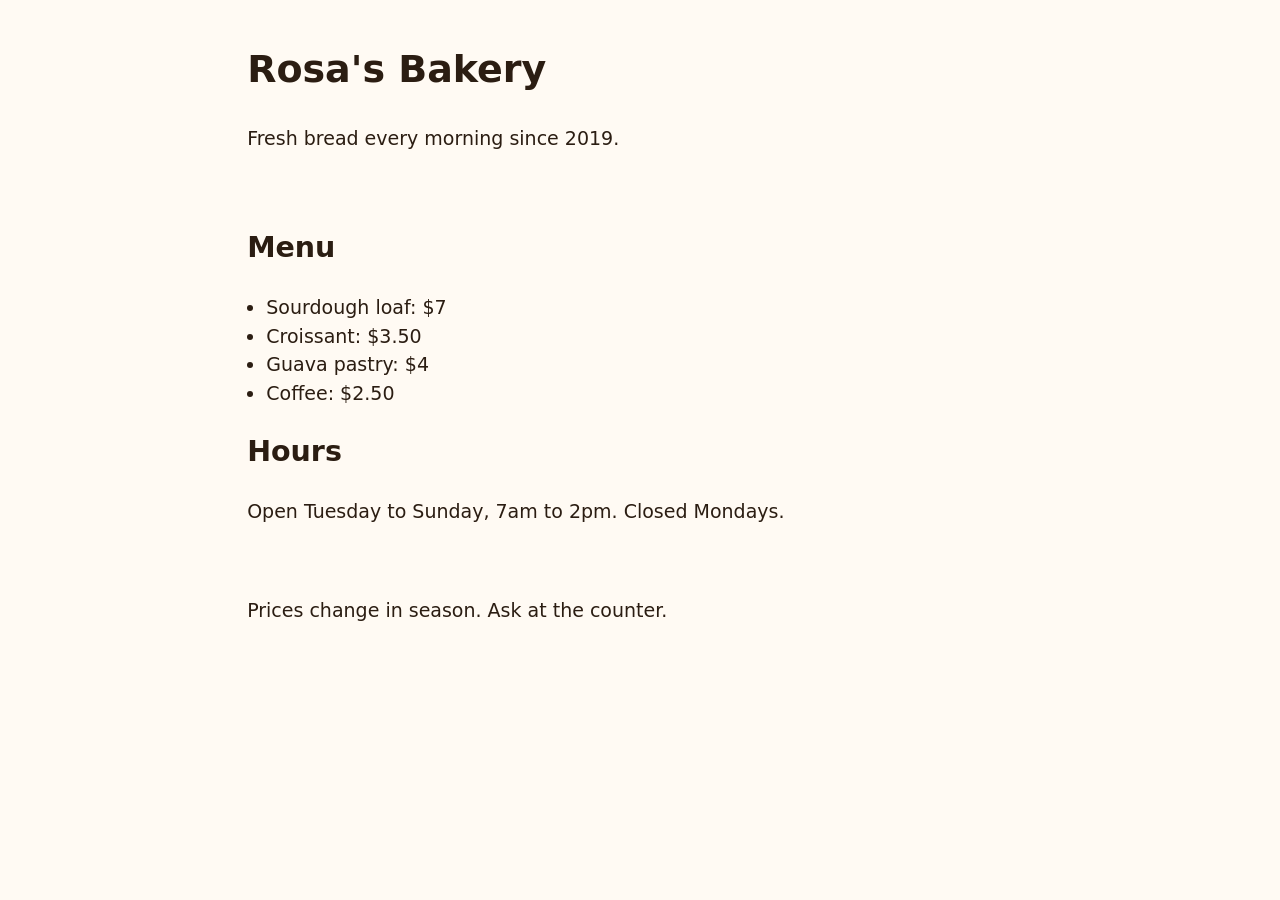
<file: examples/sample-page/index.html>
<!doctype html>
<html lang="en">
<head>
<meta charset="utf-8">
<meta name="viewport" content="width=device-width, initial-scale=1">
<title>Rosa's Bakery: menu</title>
<link rel="stylesheet" href="style.css">
</head>
<body>
<header>
<h1>Rosa's Bakery</h1>
<p>Fresh bread every morning since 2019.</p>
</header>
<main>
<section>
<h2>Menu</h2>
<ul>
<li>Sourdough loaf: $7</li>
<li>Croissant: $3.50</li>
<li>Guava pastry: $4</li>
<li>Coffee: $2.50</li>
</ul>
</section>
<section>
<h2>Hours</h2>
<p>Open Tuesday to Sunday, 7am to 2pm. Closed Mondays.</p>
</section>
</main>
<footer>
<p>Prices change in season. Ask at the counter.</p>
</footer>
</body>
</html>
</file>
<file: examples/sample-page/style.css>
:root { color-scheme: light dark; --bg: #fffaf3; --fg: #2b1d12; }
@media (prefers-color-scheme: dark) { :root { --bg: #1d1510; --fg: #f6ecdf; } }
body { margin: 0; background: var(--bg); color: var(--fg); font: 19px/1.5 system-ui, sans-serif; }
header, main, footer { max-width: 65ch; margin: 0 auto; padding: 1rem; }
ul { padding-left: 1.2rem; }
</file>
